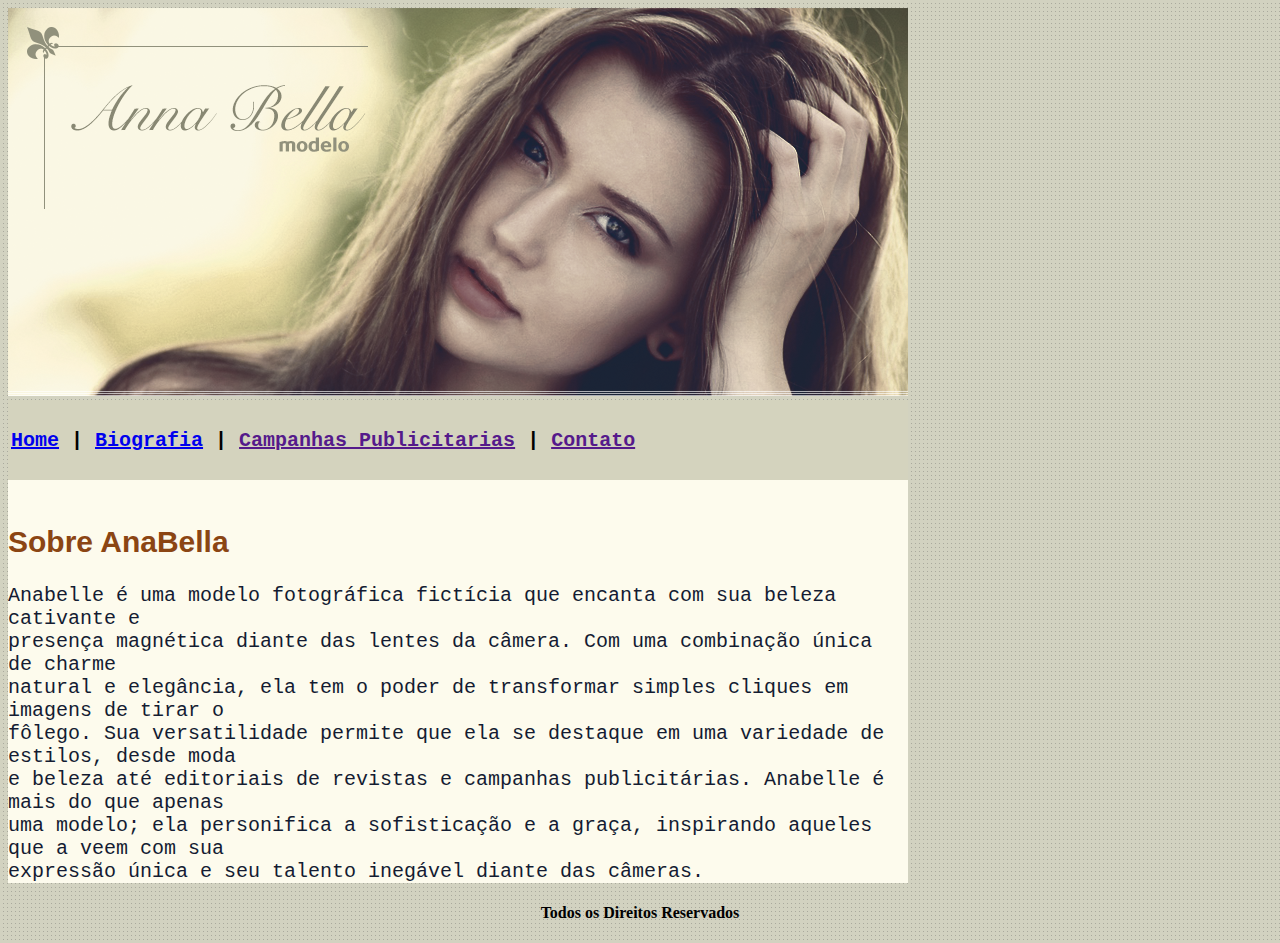
<file: projeto_modelo_anabelle/index.html>
<!DOCTYPE html>
<html lang="pt-br">
<head>
    <meta charset="UTF-8">
    <meta name="viewport" content="width=device-width, initial-scale=1.0">
    <link rel="stylesheet" href="CSS/estilo.css" type="text/css">
    <title>Inicio</title>
</head>
<body>
    
    <div class="capa">
        <img src="CSS/imagensAnabelle/capa.png" alt="">
    </div>
    
    <table class="menu">
        <tr>
            <td>
                <a href="index.html">Home</a> |
                <a href="biografia.html">Biografia</a> |
                <a href="">Campanhas Publicitarias</a> |
                <a href="">Contato</a>
            </td>
        </tr>
    </table>

    <div class="paragrafo">
        <h2>Sobre AnaBella</h2>
        <p>
            Anabelle é uma modelo fotográfica fictícia que encanta com sua beleza cativante e <br>
            presença magnética diante das lentes da câmera. Com uma combinação única de charme <br>
            natural e elegância, ela tem o poder de transformar simples cliques em imagens de tirar o <br>
            fôlego. Sua versatilidade permite que ela se destaque em uma variedade de estilos, desde moda <br>
            e beleza até editoriais de revistas e campanhas publicitárias. Anabelle é mais do que apenas <br>
            uma modelo; ela personifica a sofisticação e a graça, inspirando aqueles que a veem com sua <br>
            expressão única e seu talento inegável diante das câmeras. <br>

        </p>
    </div>
    <div class="direitos">
        <h4>Todos os Direitos Reservados</h4>
    </div>

</body>
</html>
</file>
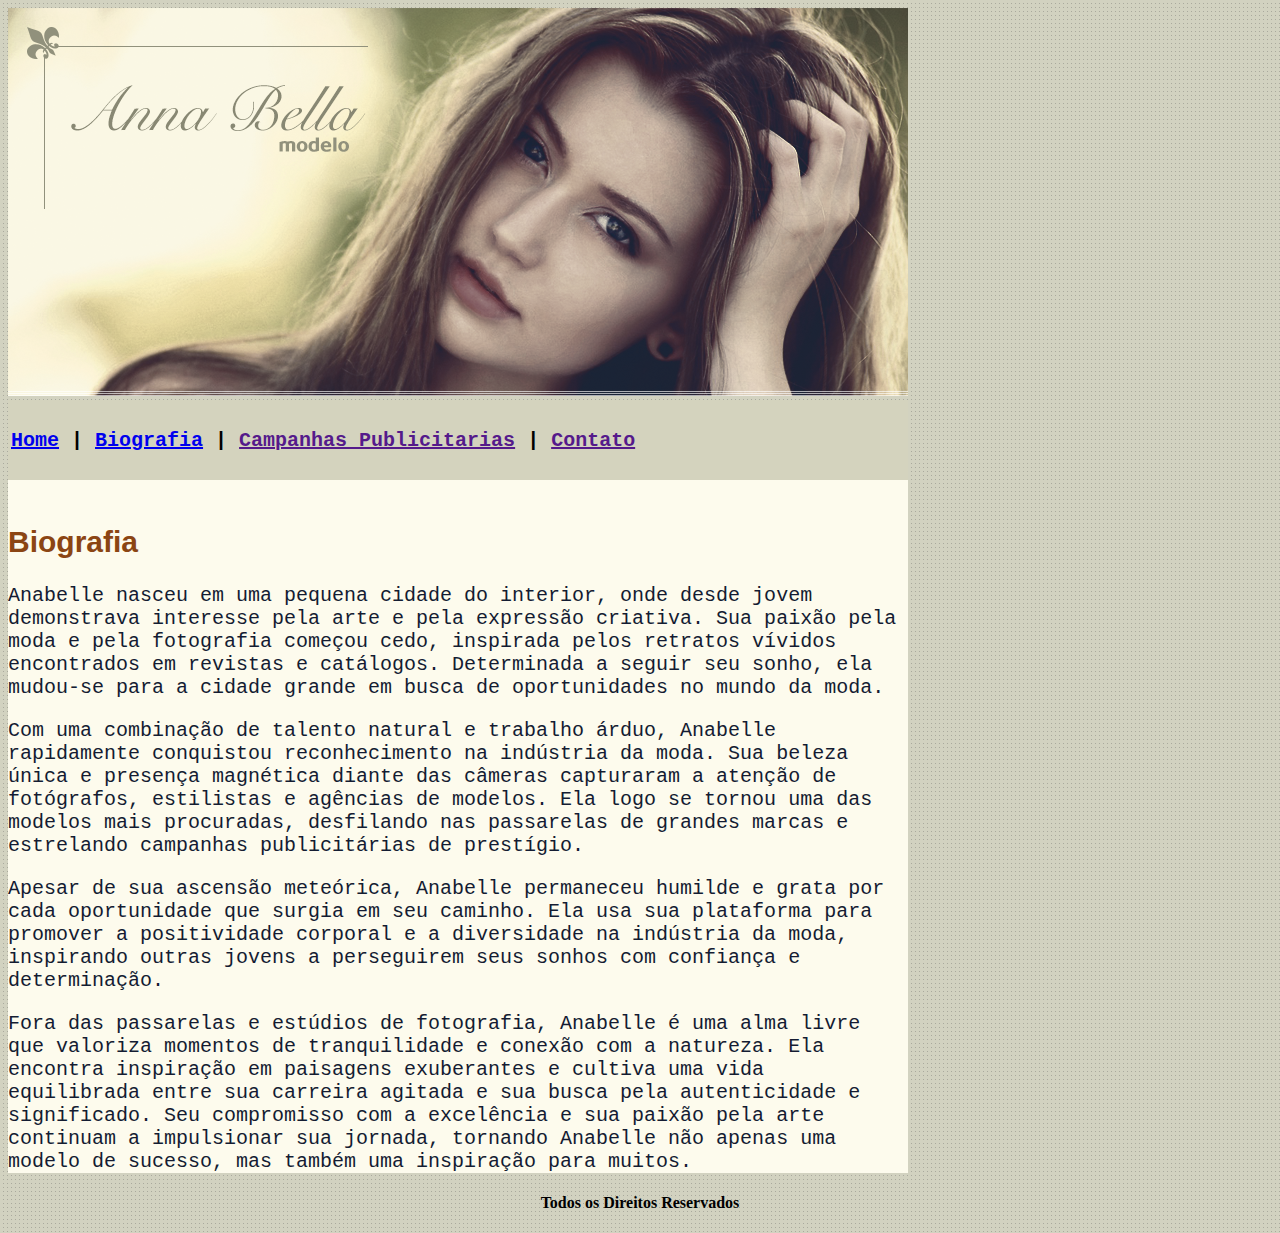
<file: projeto_modelo_anabelle/biografia.html>
<!DOCTYPE html>
<html lang="en">
<head>
    <meta charset="UTF-8">
    <meta name="viewport" content="width=device-width, initial-scale=1.0">
    <title>Biografia</title>
    <link rel="stylesheet" href="CSS/estilo.css" type="text/css">
</head>
<body>
    <div class="capa">
        <img src="CSS/imagensAnabelle/capa.png" alt="">
    </div>

    <table class="menu">
        <tr>
            <td>
                <a href="index.html">Home</a> |
                <a href="biografia.html">Biografia</a> |
                <a href="">Campanhas Publicitarias</a> |
                <a href="">Contato</a>
            </td>
        </tr>
    </table>
    <div class="paragrafo">
        <h2>Biografia</h2>
        
        <p>
            Anabelle nasceu em uma pequena cidade do interior, onde desde jovem demonstrava interesse
            pela arte e pela expressão criativa. Sua paixão pela moda e pela fotografia começou cedo, 
            inspirada pelos retratos vívidos encontrados em revistas e catálogos. Determinada a seguir 
            seu sonho, ela mudou-se para a cidade grande em busca de oportunidades no mundo da moda.
        </p>
        <p>        
            Com uma combinação de talento natural e trabalho árduo, Anabelle rapidamente conquistou 
            reconhecimento na indústria da moda. Sua beleza única e presença magnética diante das 
            câmeras capturaram a atenção de fotógrafos, estilistas e agências de modelos. 
            Ela logo se tornou uma das modelos mais procuradas, desfilando nas passarelas de grandes 
            marcas e estrelando campanhas publicitárias de prestígio.
        </p>
        <p>
            Apesar de sua ascensão meteórica, Anabelle permaneceu humilde e grata por cada oportunidade 
            que surgia em seu caminho. Ela usa sua plataforma para promover a positividade corporal e a 
            diversidade na indústria da moda, inspirando outras jovens a perseguirem seus sonhos com 
            confiança e determinação.
        </p>
        <p>
            Fora das passarelas e estúdios de fotografia, Anabelle é uma alma livre que valoriza momentos 
            de tranquilidade e conexão com a natureza. Ela encontra inspiração em paisagens exuberantes e 
            cultiva uma vida equilibrada entre sua carreira agitada e sua busca pela autenticidade e 
            significado. Seu compromisso com a excelência e sua paixão pela arte continuam a impulsionar 
            sua jornada, tornando Anabelle não apenas uma modelo de sucesso, mas também uma inspiração 
            para muitos.
        </p>
    </div>
    <div class="direitos">
        <h4>Todos os Direitos Reservados</h4>
    </div>
</body>
</html>
</file>
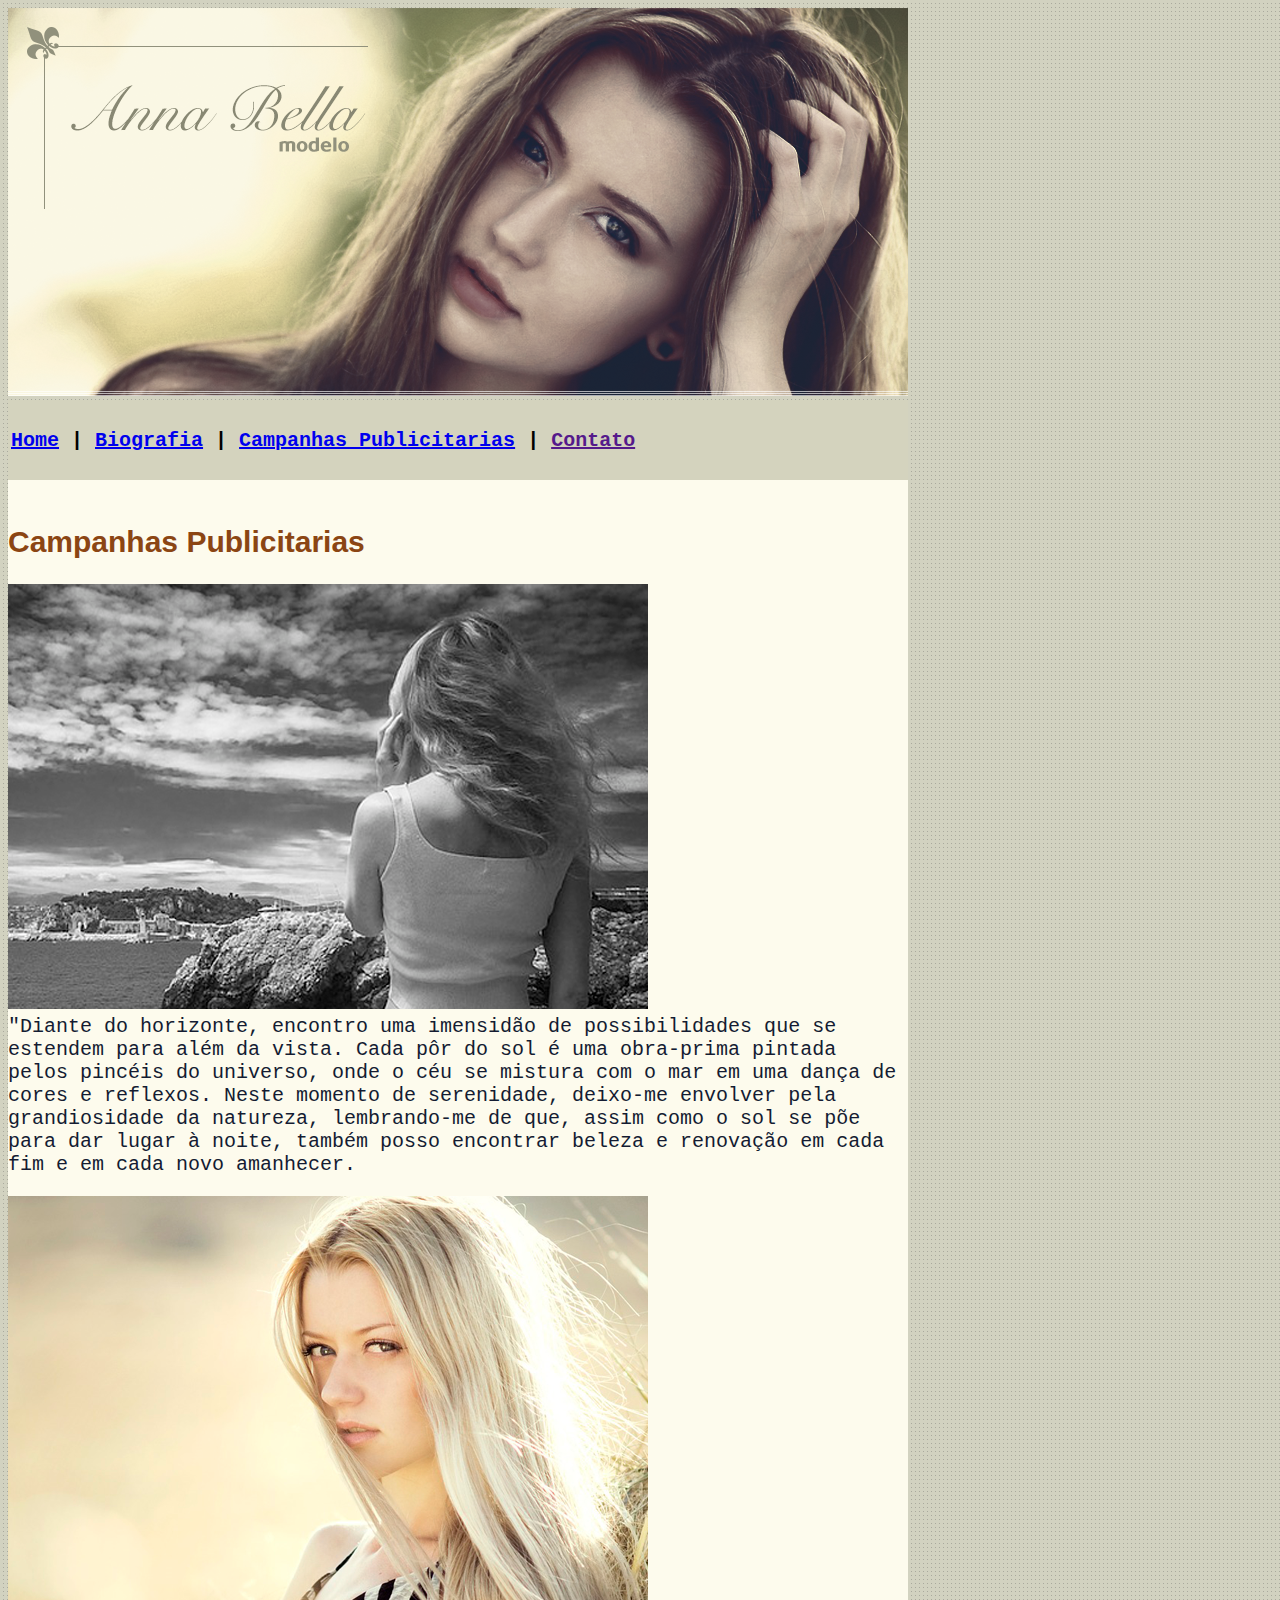
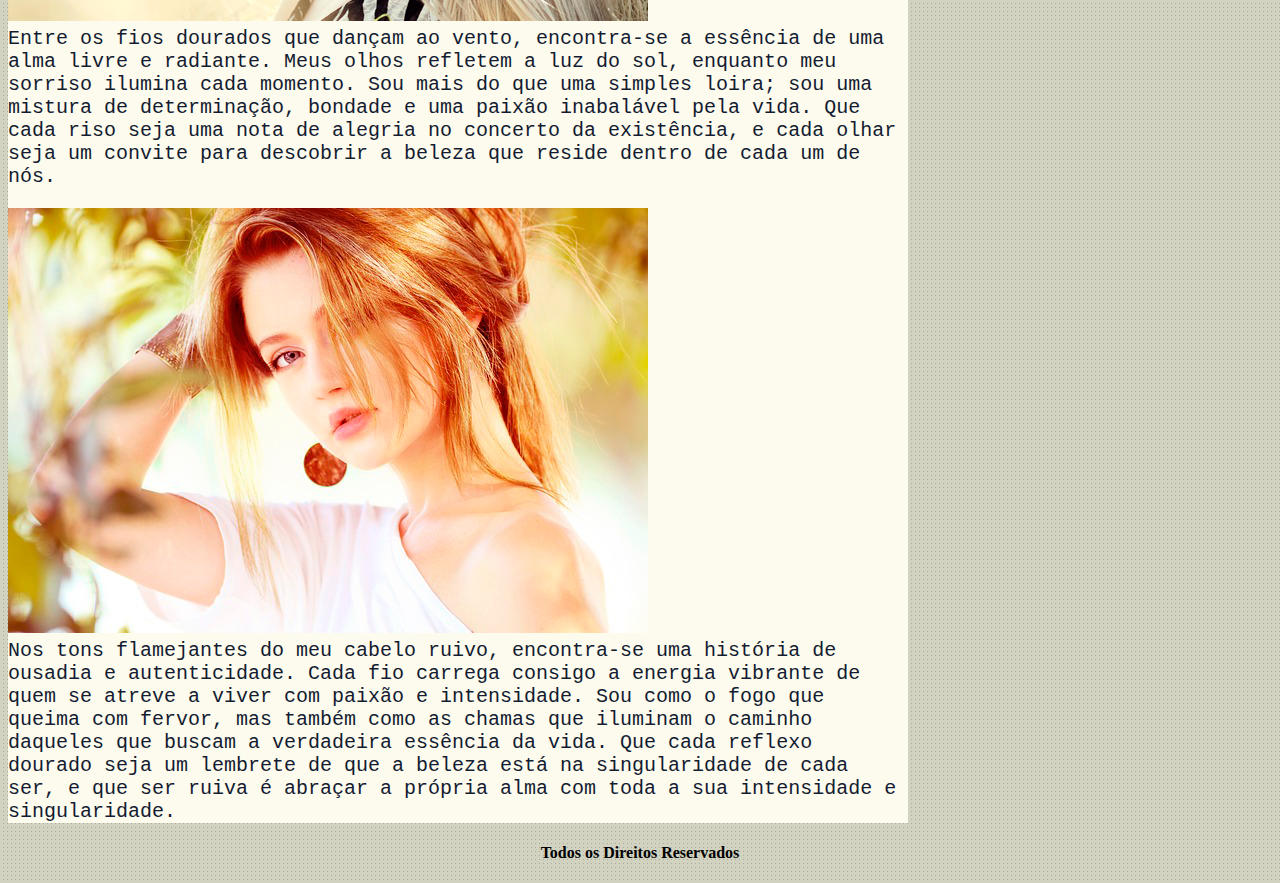
<file: projeto_modelo_anabelle/capanhas_publicitarias.html>
<!DOCTYPE html>
<html lang="pt-br">
<head>
    <meta charset="UTF-8">
    <meta name="viewport" content="width=device-width, initial-scale=1.0">
    <title>Capanhas Publicitarias</title>
    <link rel="stylesheet" href="CSS/estilo.css" type="text/css">
</head>
<body>
    <div class="capa">
        <img src="CSS/imagensAnabelle/capa.png" alt="">
    </div>
    <table class="menu">
        <tr>
            <td>
                <a href="index.html">Home</a> |
                <a href="biografia.html">Biografia</a> |
                <a href="capanhas_publicitarias.html">Campanhas Publicitarias</a> |
                <a href="">Contato</a>
            </td>
        </tr>
    </table>
    <div class="paragrafo">
        <h2>Campanhas Publicitarias</h2>
        <p>
            <img src="CSS/imagensAnabelle/foto1.png" alt=""> <br>
            "Diante do horizonte, encontro uma imensidão de possibilidades que se estendem
             para além da vista. Cada pôr do sol é uma obra-prima pintada pelos pincéis do universo, 
             onde o céu se mistura com o mar em uma dança de cores e reflexos. Neste momento de serenidade, 
             deixo-me envolver pela grandiosidade da natureza, lembrando-me de que, assim como o sol se põe 
             para dar lugar à noite, também posso encontrar beleza e renovação em cada fim e em cada novo 
             amanhecer.
        </p>
        <p>
            <img src="CSS/imagensAnabelle/foto2.png" alt=""> <br>
            Entre os fios dourados que dançam ao vento, encontra-se a essência de uma alma livre e radiante. 
            Meus olhos refletem a luz do sol, enquanto meu sorriso ilumina cada momento. Sou mais do que uma 
            simples loira; sou uma mistura de determinação, bondade e uma paixão inabalável pela vida. Que cada riso
            seja uma nota de alegria no concerto da existência, e cada olhar seja um convite para descobrir a beleza que
            reside dentro de cada um de nós.
        </p>
        <p>
            <img src="CSS/imagensAnabelle/foto3.png" alt=""> <br>
            Nos tons flamejantes do meu cabelo ruivo, encontra-se uma história de ousadia e autenticidade. 
            Cada fio carrega consigo a energia vibrante de quem se atreve a viver com paixão e intensidade. 
            Sou como o fogo que queima com fervor, mas também como as chamas que iluminam o caminho daqueles 
            que buscam a verdadeira essência da vida. Que cada reflexo dourado seja um lembrete de que a beleza 
            está na singularidade de cada ser, e que ser ruiva é abraçar a própria alma com toda a sua intensidade 
            e singularidade.
        </p>
    </div>
    <div class="direitos">
        <h4>Todos os Direitos Reservados</h4>
    </div>
</body>
</html>
</file>
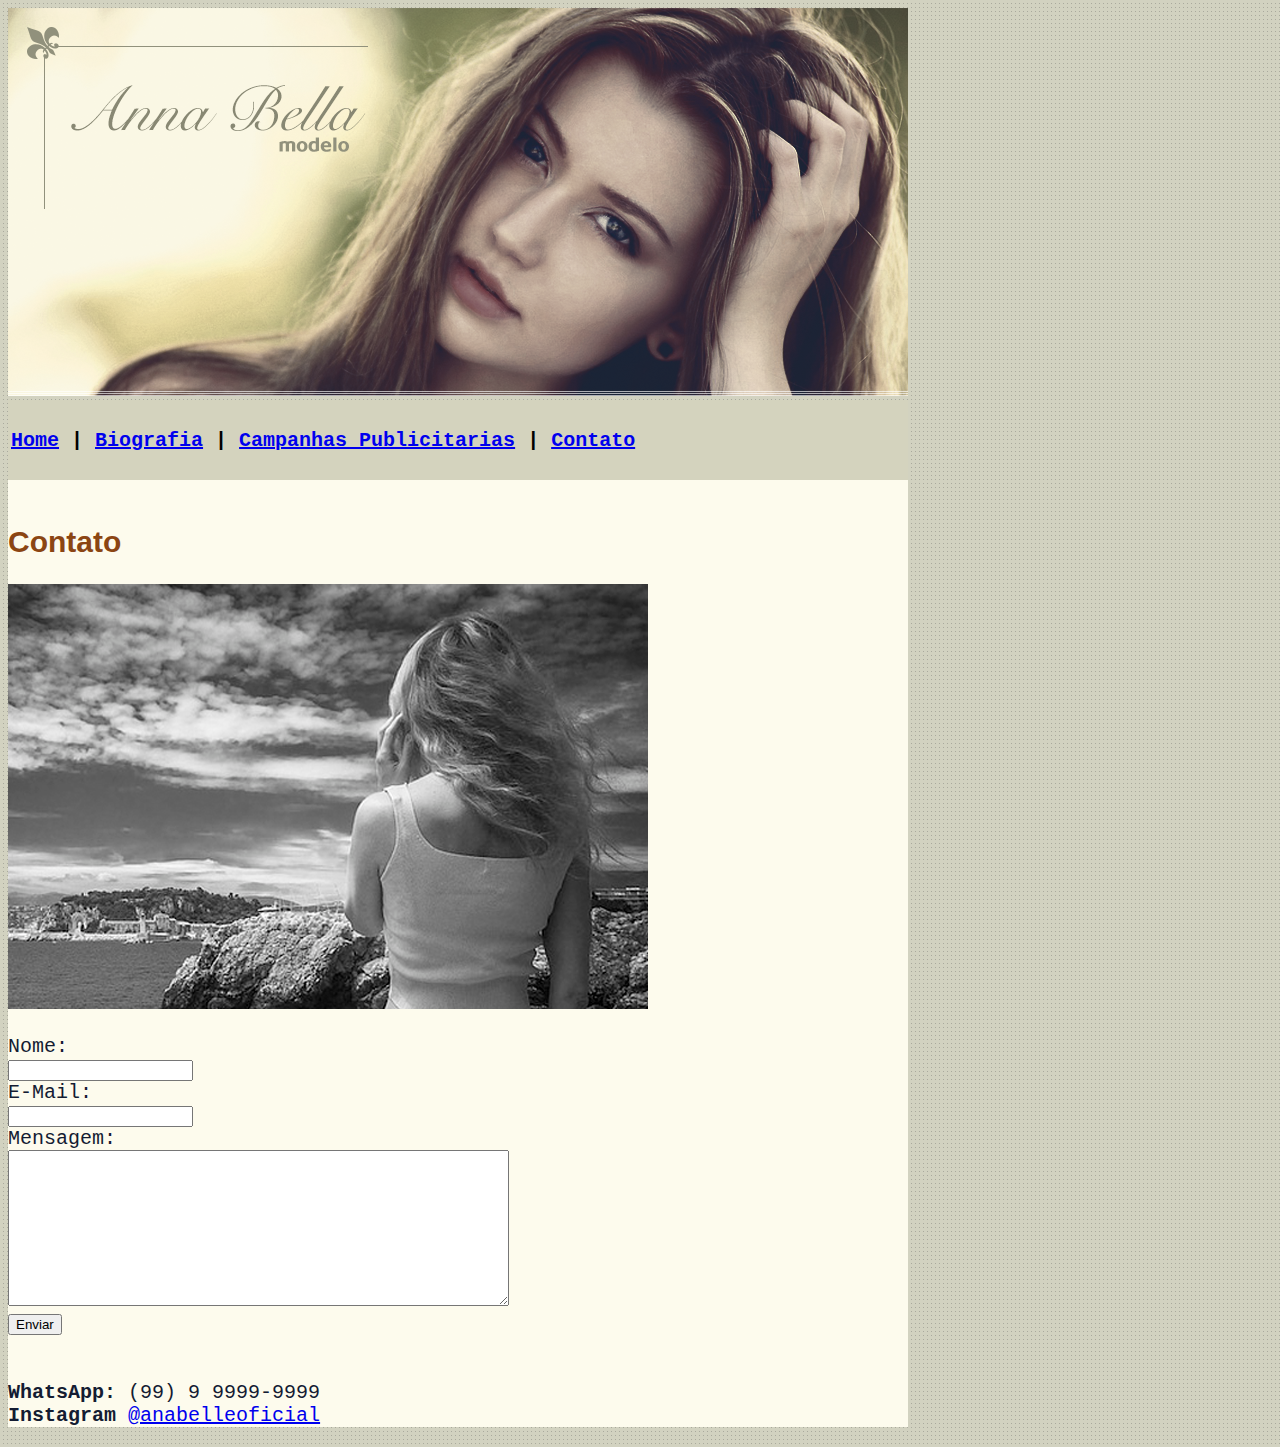
<file: projeto_modelo_anabelle/contato.html>
<!DOCTYPE html>
<html lang="pt-br">
<head>
    <meta charset="UTF-8">
    <meta name="viewport" content="width=device-width, initial-scale=1.0">
    <title>Contato</title>
    <link rel="stylesheet" href="CSS/estilo.css" type="text/css">
</head>
<body>
    <div class="capa">
        <img src="CSS/imagensAnabelle/capa.png" alt="">
    </div>
    <table class="menu">
        <tr>
            <td>
                <a href="index.html">Home</a> |
                <a href="biografia.html">Biografia</a> |
                <a href="capanhas_publicitarias.html">Campanhas Publicitarias</a> |
                <a href="contato.html">Contato</a>
            </td>
        </tr>
    </table>
    <div class="paragrafo">
        <h2>Contato</h2>
        <p>
            <img src="CSS/imagensAnabelle/foto1.png" alt=""> <br>
            <form>
                <label>Nome:</label> <br>
                <input type="text" name="nome"> <br>
                <label>E-Mail:</label> <br>
                <input type="text" name="email"> <br>
                <label>Mensagem:</label> <br>
                <textarea name="mensagem" cols="60" rows="10"></textarea> <br>
                <input type="submit" name="butao" id="" value="Enviar">
                <br>
                <br>
                <br>

            </form>

            <div id="contato">
                <Strong>WhatsApp:</Strong> (99) 9 9999-9999 <br>
                <Strong>Instagram</Strong> <a href="http://www.instaram.com.br"> @anabelleoficial </a>
            </div>
        </p>
    </div>
    
</body>
</html>
</file>
<file: projeto_modelo_anabelle/CSS/estilo.css>
body{
    background-image: url('imagensAnabelle/fundo.png');
}
.menu{
    height: 80px;
    width: 900px; 
    display: flexbox;
    font-size: 20px;
    font-weight: bolder;
    font-family: 'Courier New', Courier, monospace;
    background-color: #D4D3BE;
}
.listamenu{
    text-align: center;
}
.paragrafo{
    background-color: #FDFBED;
    width: 900px;
    font-size: 20px;
    font-family: 'Courier New', Courier, monospace;
    color: #141C32;
    padding-top: 20px;
}
h2{
    font-family: Verdana, Geneva, Tahoma, sans-serif;
    color: saddlebrown;
    
}
.direitos{
    text-align: center;
}
</file>
